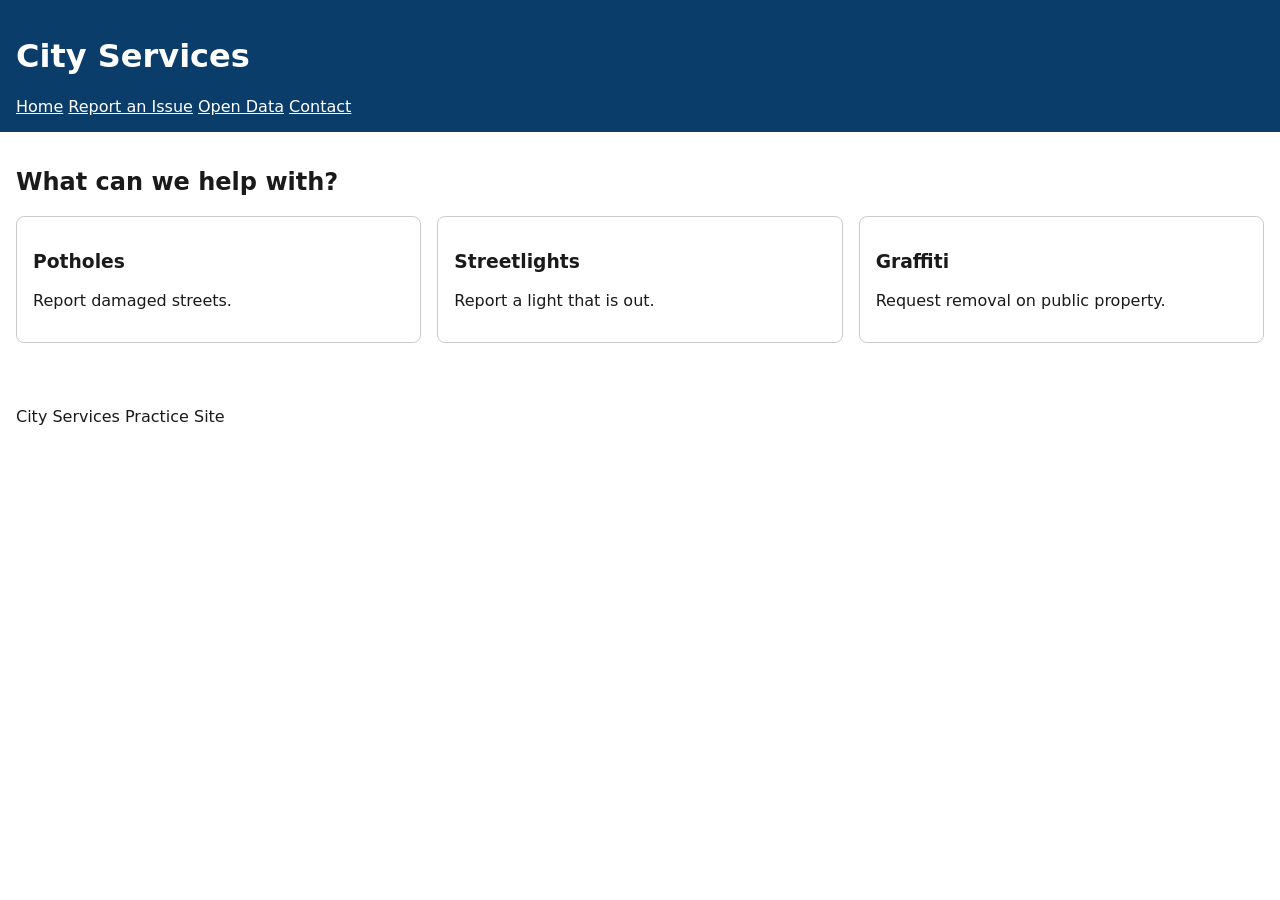
<file: city-services/index.html>
<!DOCTYPE html>
<html lang="en">
<head>
    <meta name="viewport" content="width=device-width, initial-scale=1">
    <title>City Services</title>
    <link rel="stylesheet" href="styles.css">
</head>
<body>
    <header>
        <h1>City Services</h1>
            <nav>
                <a href="index.html" aria-current="page">Home</a>
                <a href="report.html">Report an Issue</a>
                <a href="data.html">Open Data</a>
                <a href="contact.html">Contact</a>
            </nav>
    </header>

    <main>
        <h2>What can we help with?</h2>
        <ul class="services">
             <li><h3>Potholes</h3> <p>Report damaged streets.</p></li>
             <li><h3>Streetlights</h3><p>Report a light that is out.</p></li>
             <li><h3>Graffiti</h3><p>Request removal on public property.</p></li>
        </ul>
    </main>

    <footer>
        <p>City Services Practice Site</p>
    </footer>
</body>
</html>
</file>
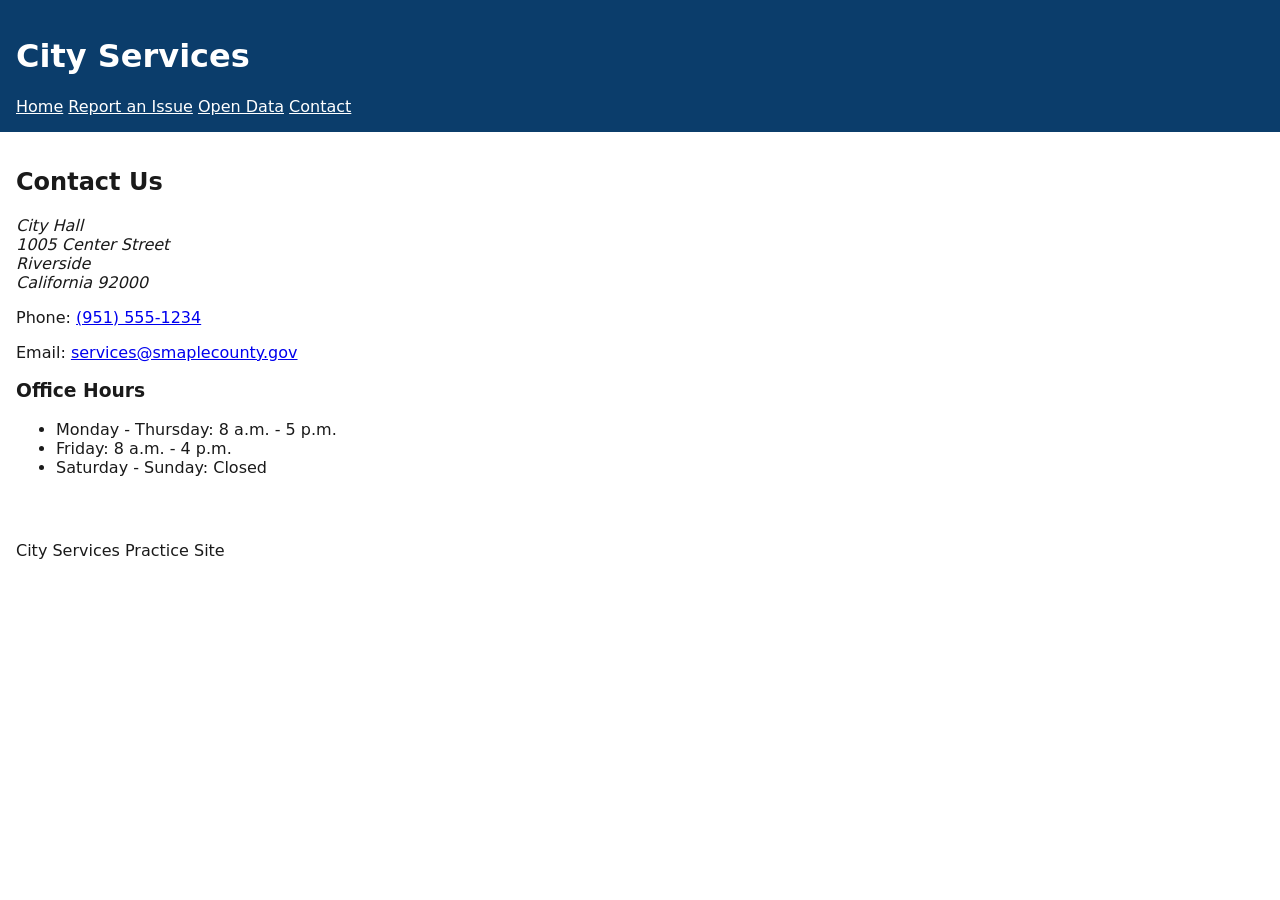
<file: city-services/contact.html>
<!DOCTYPE html>
<html lang="en">

<head>
    <meta charset="utf-8" >
    <meta name="viewport" content="width=device-width, initial-scale=1">
    <title>Contact | City Services</title>
    <link rel="stylesheet" href="styles.css">
</head>
<body>
    <header>
        <h1>City Services</h1>
            <nav>
                <a href="index.html">Home</a>
                <a href="report.html">Report an Issue</a>
                <a href="data.html">Open Data</a>
                <a href="contact.html" aria-current="page">Contact</a>
            </nav>
    </header>

    <main>
        <h2>Contact Us</h2>
        <address>
            City Hall<br>
            1005 Center Street<br>
            Riverside<br>
            California 92000<br>
        </address>
        <p>Phone: <a href="tel: +19515551234">(951) 555-1234</a></p>
        <p> Email: <a href="mailto:services@samplecounty.gov">services@smaplecounty.gov</a>
        <h3>Office Hours</h3>
        <ul>
            <li>Monday - Thursday: 8 a.m. - 5 p.m.</li>
            <li>Friday: 8 a.m. - 4 p.m.</li>
            <li>Saturday - Sunday: Closed</li>
        </ul>
    </main>

    <footer>
        <p>City Services Practice Site</p>
    </footer>
</body>

</html>
</file>
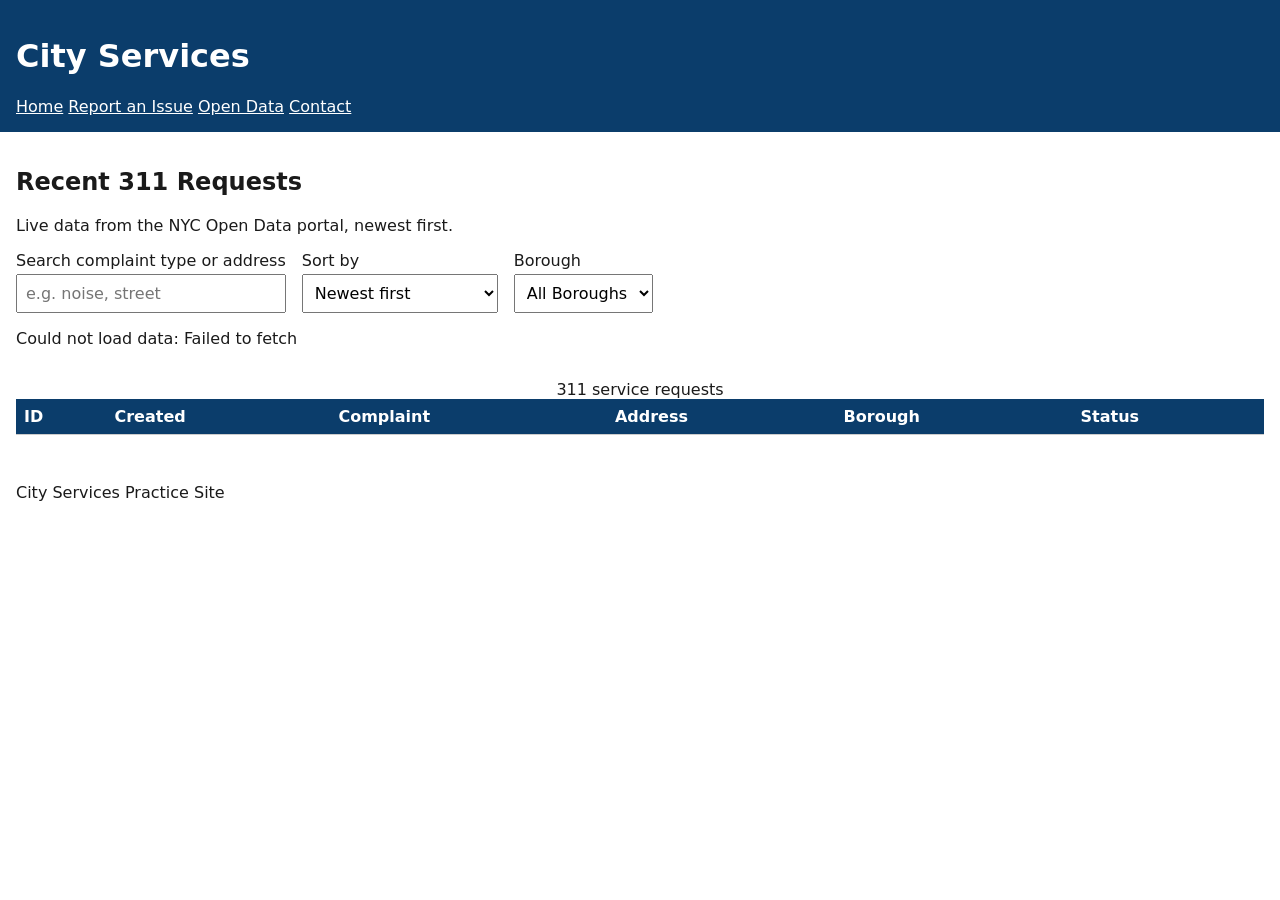
<file: city-services/data.html>
<!doctype html>
<html lang="en">

<head>
    <meta charset="utf-8">
    <meta name="viewport" content="width=device-width, initial-scale=1">
    <title>Open Data | City Services</title>
    <link rel="stylesheet" href="styles.css">
    <script src="data.js" defer></script>
</head>

<body>
    <header>
        <h1>City Services</h1>
        <nav>
            <a href="index.html">Home</a>
            <a href="report.html">Report an Issue</a>
            <a href="data.html" aria-current="page">Open Data</a>
            <a href="contact.html">Contact</a>
        </nav>
    </header>

    <main>
        <h2>Recent 311 Requests</h2>
        <p>Live data from the NYC Open Data portal, newest first.</p>

        <div class="controls">
            <label>
                Search complaint type or address
                <input id="search" type="search" placeholder="e.g. noise, street">
            </label>

            <label>
                Sort by
                <select id="sort">
                    <option value="newest">Newest first</option>
                    <option value="oldest">Oldest first</option>
                    <option value="type">Complaint type A–Z</option>
                </select>
            </label>
            <!--Feature B: Borough dropdown-->
            <label>
                Borough
                <select id="borough">
                    <option value="all">All Boroughs</option>
                </select>
            </label>
        </div>

        <p id="status" role="status"></p>

        <p id="count"></p> <!-- Feature A: showing X of Y count -->
        
        <div class="table-wrap">
            <table>
                <caption>311 service requests</caption>
                <thead>
                    <tr>
                        <th scope="col">ID</th>
                        <th scope="col">Created</th>
                        <th scope="col">Complaint</th>
                        <th scope="col">Address</th>
                        <th scope="col">Borough</th>
                        <th scope="col">Status</th>
                    </tr>
                </thead>
                <tbody id="results"></tbody>
            </table>
        </div>
    </main>

    <footer>
        <p>City Services Practice Site</p>
    </footer>
</body>

</html>
</file>
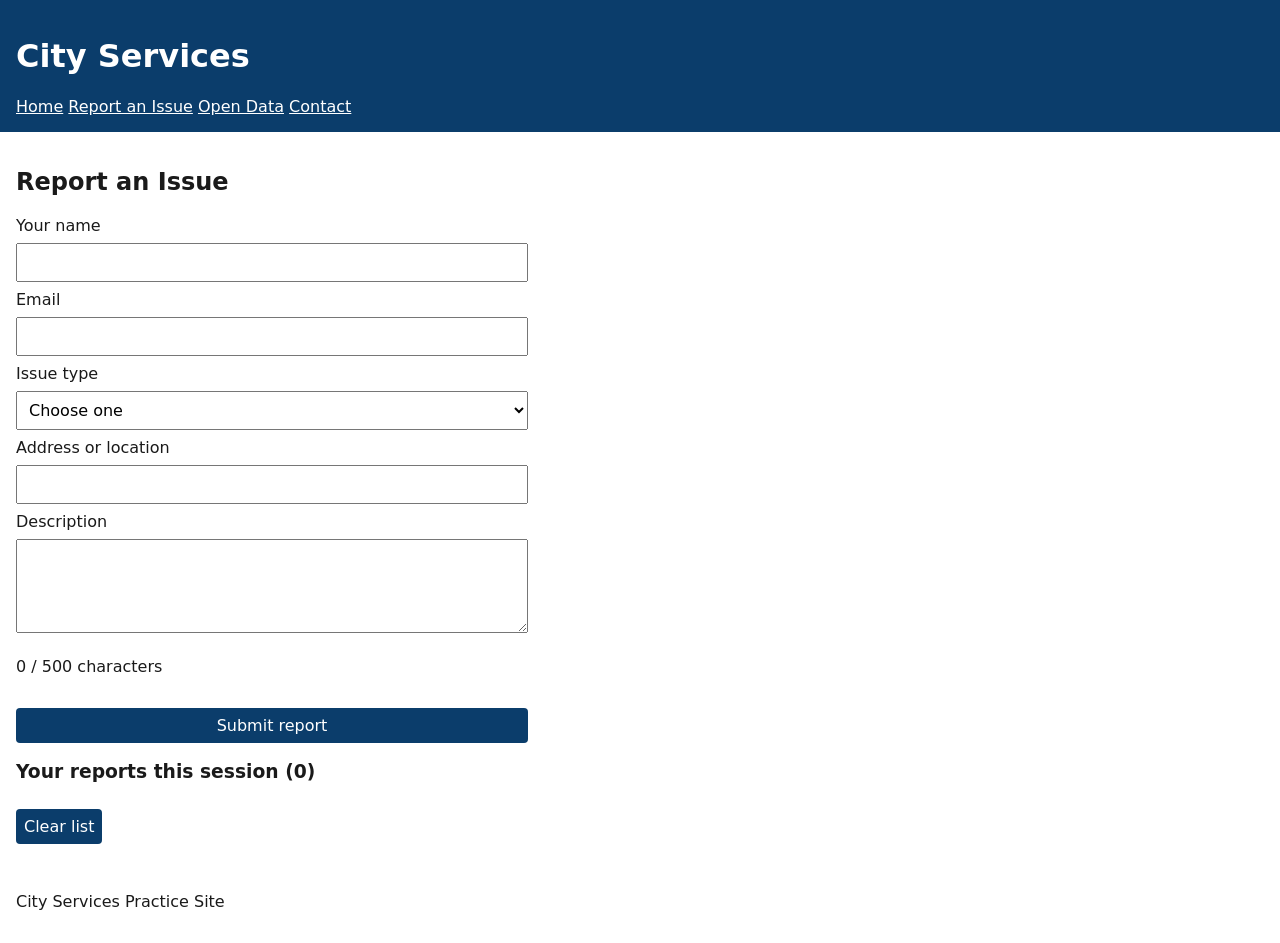
<file: city-services/report.html>
<!doctype html>
<html lang="en">

<head>
    <meta charset="utf-8">
    <meta name="viewport" content="width=device-width, initial-scale=1">
    <title>Report an Issue | City Services</title>
    <link rel="stylesheet" href="styles.css">
    <script src="report.js" defer></script>
</head>

<body>
    <header>
        <h1>City Services</h1>
            <nav>
                <a href="index.html">Home</a>
                <a href="report.html" aria-current="page">Report an Issue</a>
                <a href="data.html">Open Data</a>
                <a href="contact.html">Contact</a>
            </nav>
    </header>

    <main>
        <h2>Report an Issue</h2>

        <p id="status" role="status"></p>

        <form id="report-form">
            <label for="name">Your name</label>
            <input id="name" name="name" type="text" required>

            <label for="email">Email</label>
            <input id="email" name="email" type="email" required>

            <label for="category">Issue type</label>
            <select id="category" name="category" required>
                <option value="">Choose one</option>
                <option>Pothole</option>
                <option>Streetlight</option>
                <option>Graffiti</option>
            </select>

            <label for="address">Address or location</label>
            <input id="address" name="address" type="text" required>

            <label for="description">Description</label>
            <textarea id="description" name="description" rows="4" maxlength="500"></textarea>
            <p id="desc-count">0 / 500 characters</p>

            <button type="submit">Submit report</button>
        </form>

        <section> 
            <h3>Your reports this session (<span id="report-count">0</span>)</h3>
            <ul id="report-list"></ul>
            <button type="button" id="clear-list">Clear list</button>
        </section>
    </main>

    <footer>
        <p>City Services Practice Site</p>
    </footer>
</body>

</html>
</file>
<file: city-services/styles.css>
body{
    font-family: system-ui, sans-serif;
    margin: 0;
    color: #1a1a1a;
}

header, main, footer {
    padding: 1rem;
}
header{
    background: #0b3d6b;
    color: white;
}
nav a {
    color: white;
    maargin-right: 1rem;
}

.services {
    list-style: none;
    padding: 0;
    display: flex;
    gap: 1rem;
    flex-wrap: wrap;    
}

.services li {
    border: 1px solid #ccc;
    border-radius: 8px;
    padding: 1rem;
    flex: 1 1 200px;
}

form{
    display: flex;
    flex-direction: column;
    max-width: 32rem;
    gap: 0.5rem;
}

input, select, textarea,button {
    font: inherit;
    padding: 0.5rem;
}

button {
    background: #0b3d6b;
    color: white;
    border: none;
    border-radius: 4px;
    cursor: pointer;
    margin-top: 0.5rem;
}

button {
    background: #0b3d6b;
    color: white;
    border: none;
    border-radius: 4px;
    cursor: pointer;
    margin-top: 0.5rem;
}

:focus-visible {
    outline: 3px solid #f2a900;
    outline-offset: 2px;
}

/*--------- Adding the styles for the API calls in Module 3, part 2 -------------------*/

.table-wrap {
    overflow-x: auto;  /* lets a wide table scroll sideways on a phone */
}

table {
    border-collapse: collapse;
    width: 100%;
    margin-top: 1rem;
}

th,
td {
    text-align: left;
    padding: 0.5rem;
    border-bottom: 1px solid #ccc;
}

th {
    background: #0b3d6b;
    color: white;
}

.controls {
    display: flex;
    flex-wrap: wrap;
    gap: 1rem;
    align-items: end;
}

.controls label {
    display: flex;
    flex-direction: column;
    gap: 0.25rem;
}
</file>
